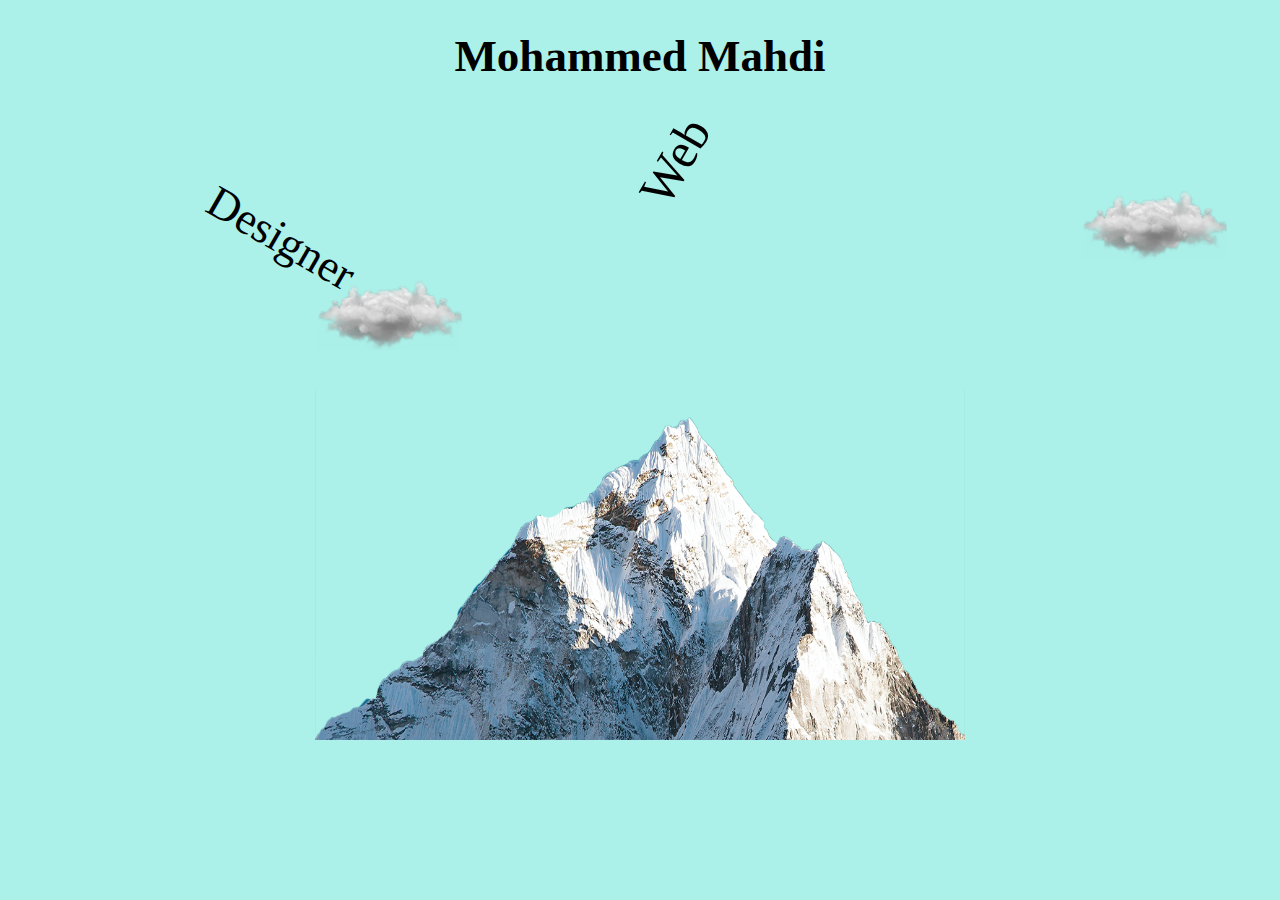
<file: pro2/text.html>
<!DOCTYPE html>
<html>
<head>
	<title>test</title>
	<link rel="stylesheet" type="text/css" href="css/styles.css">

</head>
<body>
	
		<h1>Mohammed Mahdi</h1>

		<p>Designer</p>
		<div class="rotated">Web </div>
	
		<img class="bottom-claude" src="image/a2.png" width="150" height="70">
		<img class="b4" src="image/a1.png" width="650" height="350">
		<img class="midle-claude" src="image/a2.png" width="150" height="70">

	
	<!--<div class="a2">
		<h1>rangi sawz</h1>
		<p>muse bena</p>



	</div>
	<div class="b1">
	</div>
	<div class="b2">

	</div>
	<div class="b3">
	</div>-->

</body>
</html>
</file>
<file: pro2/css/styles.css>
/*body{
			background-color:#ffd3e1;
		}
		hr{
			color:black;
			border-width:4px;
			width:10%;
			border-style:none;
			border-top-style:dotted;
			color:#5fdde5;
			border-width:7px;
		}
		h1{
			color:#d32626;
		}
		p{
			color:#b5076b;}*/


		/*******class style*******/
		/*
		h1{
			margin:0 0 0 0;
		}
		.a1{
			color:#ffa299;
			background-color:#abf0e9;
			transition:1s;

		}
		.a1:hover{
background-color:#9a1f40;
		}
		.a2{background-color:#a8df65;
			transition:1s;
		}
		

		}*/


		/*.b1{
			background-color:red;
			height: 100px;
			width:100px;
			position:absolute;


		}
		.b2{
			background-color:blue;
			height:100px;
			width:100px;
			position:absolute;
			left:100px;
			top:100px;
		}
		.b3{
			background-color:green;
			height:100px;
			width:100px;
			position:absolute;
			left:200px;
			top:200px;
		}*/




		/*************tag style**************/

body{
	background-color:#abf0e9;
	margin:0;
	text-align:center;
}
h1{
	text-align:center;
	font-family:Brush Script MT;
	font-size:45px;
}
p{
	text-align:center;
	font-family:Papyrus;
	font-size:45px;
	position:absolute;
	margin-left:200px;
	margin-top:100px;
	transform:rotate(30deg);
}

		/************class style************/
.top-claude{
	margin-left:300px;
}
.midle-claude{
	position:absolute;
	right:50px;
}
.bottom-claude{
	position:absolute;
	margin-top:90px;
}
.b4{

	margin-top:200px;
}


.rotated {
  transform: rotate(300deg); /* Equal to rotateZ(45deg) */
  text-align:center;
  margin-left:70px;
  margin-top:50px;
  font-size:50px;
  font-family:Papyrus;
}
</file>
